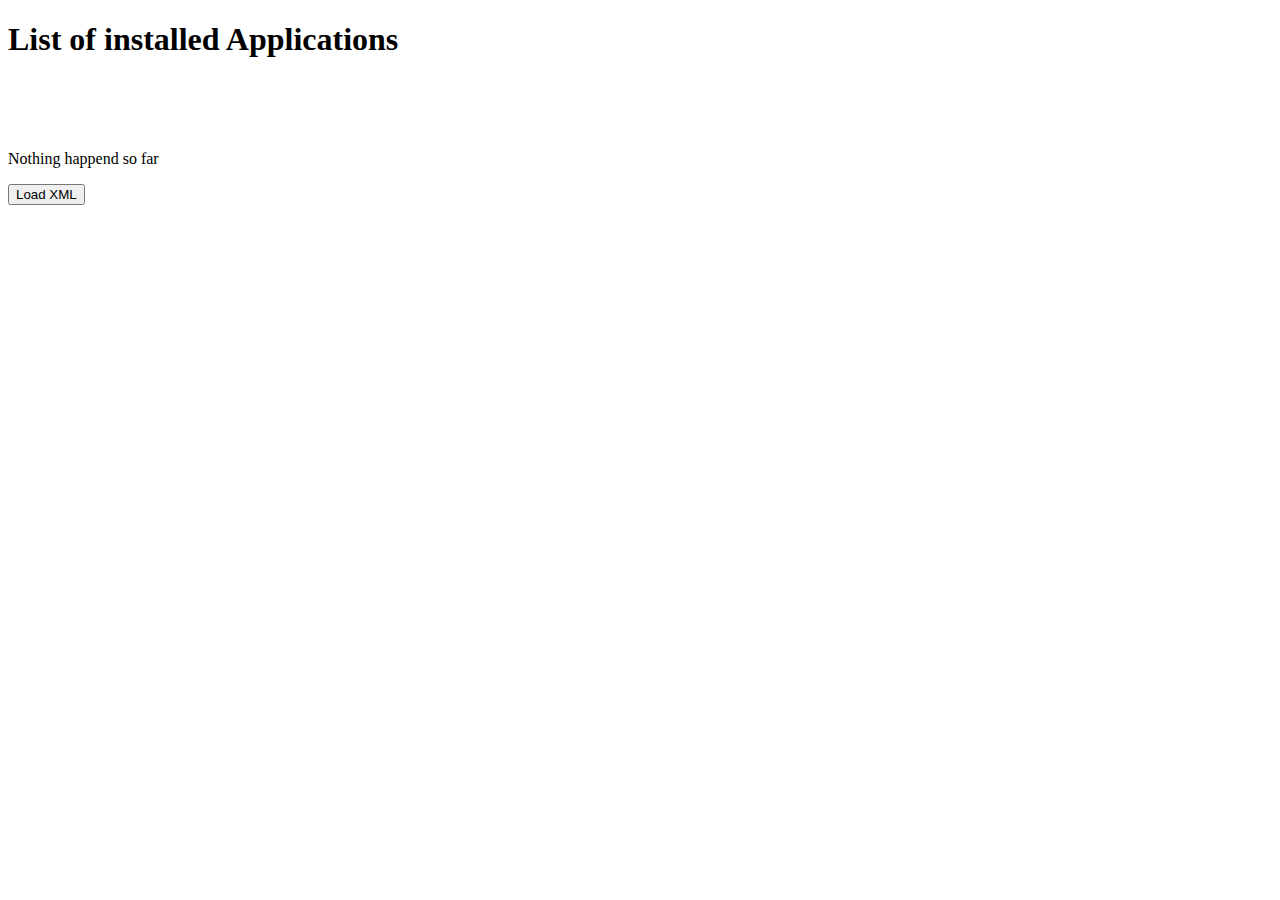
<file: htmlInterface/index.html>
<!DOCTYPE html>
<html>
<body>

<h1>List of installed Applications</h1>

<script type="text/javascript">
	<!--
	// Check for the various File API support.
	if (window.File && window.FileReader && window.FileList && window.Blob) {
		// Great success! All the File APIs are supported.
	} else {
		alert('The File APIs are not fully supported by your browser,\nbut they are needed.');
	}
	//-->
</script>


<p id=apps></p>
<br> <br> <br>
<p id=status>Nothing happend so far</p>

<button type="button" onclick="loadXML()">Load XML</button>

<script type="text/javascript">
	<!--
	function loadXML() {
		var xmlDoc=document.implementation.createDocument("","",null);
		xmlDoc.load("LOCAL_appdata.xml");
		xmlDoc.onload=myFunction
	}
	function myFunction() {
		document.getElementById("status").innerHTML="Sucessfully loaded XML";
		
	}
	//-->
</script>

</body>
</html>
</file>
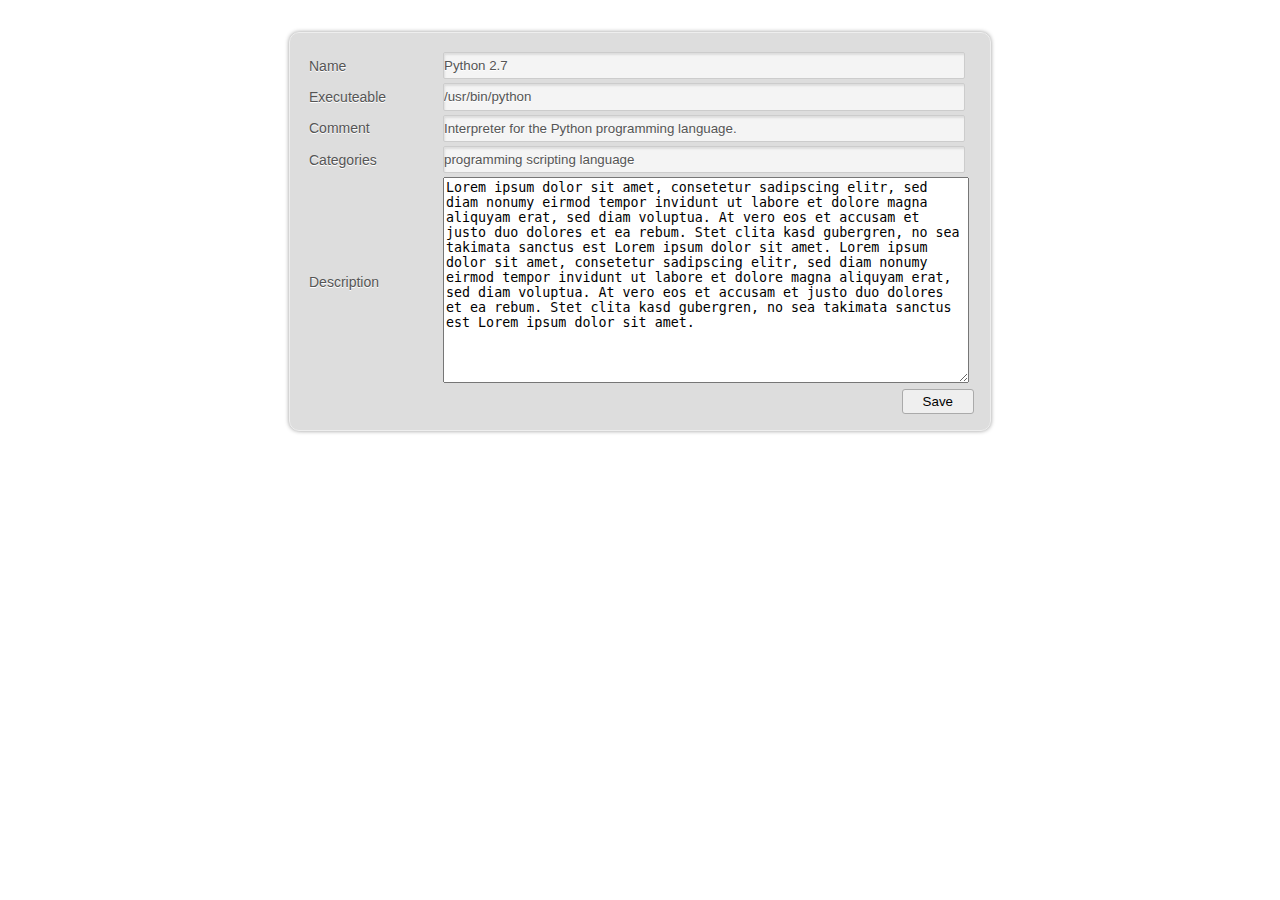
<file: htmlInterface/appview/appview-options.html>
<!DOCTYPE html>
<html>
	<head>
		<link rel="stylesheet" href="css/main.css" type="text/css" />
		<link rel="stylesheet" href="css/appview.css" type="text/css" />
		<link rel="stylesheet" href="css/appview-options.css" type="text/css" />
	</head>
	<body>
		<div class="opt-content-view"><div>
			<table>
				<tr>
					<td>Name</td>
					<td><input name="app-name" value="Python 2.7" /></td>
				</tr>
				<tr>
					<td>Executeable</td>
					<td><input name="app-exec" value="/usr/bin/python" /></td>
				</tr>
				<tr>
					<td>Comment</td>
					<td><input name="app-comment" value="Interpreter for the Python programming language." /></td>
				</tr>
				<tr>
					<td>Categories</td>
					<td>
						<input name="app-categories" value="programming scripting language"/>
				</tr>
				<tr>
					<td>Description</td>
					<td>
						<textarea name="app-description">Lorem ipsum dolor sit amet, consetetur sadipscing elitr, sed diam nonumy eirmod tempor invidunt ut labore et dolore magna aliquyam erat, sed diam voluptua. At vero eos et accusam et justo duo dolores et ea rebum. Stet clita kasd gubergren, no sea takimata sanctus est Lorem ipsum dolor sit amet. Lorem ipsum dolor sit amet, consetetur sadipscing elitr, sed diam nonumy eirmod tempor invidunt ut labore et dolore magna aliquyam erat, sed diam voluptua. At vero eos et accusam et justo duo dolores et ea rebum. Stet clita kasd gubergren, no sea takimata sanctus est Lorem ipsum dolor sit amet. </textarea>
					</td>
				</tr>
			</table>
			<button class="yaaal-btn fr">Save</button>
			<div class="cl"></div>
		</div></div>
	</body>
</html>
</file>
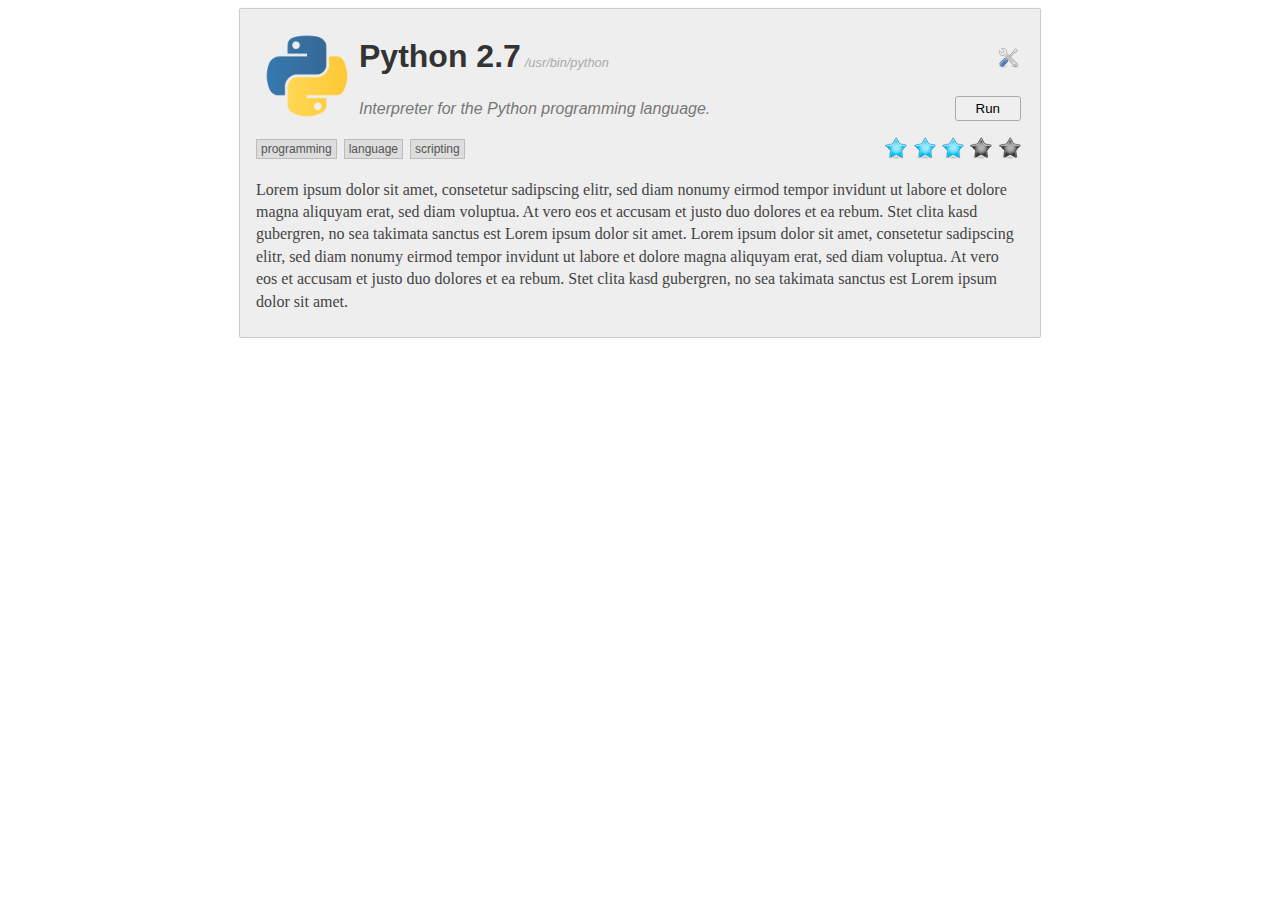
<file: htmlInterface/appview/appview.html>
<!DOCTYPE html>
<html>
	<head>
		<link rel="stylesheet" href="css/main.css" type="text/css" />
		<link rel="stylesheet" href="css/appview.css" type="text/css" />
		<link rel="stylesheet" href="css/appview-options.css" type="text/css" />
		<script src="http://code.jquery.com/jquery-1.7.2.min.js"></script>
		<script src="js/appview.js"></script>
	</head>
	<body>
		<div class="app-content-view" style="position: relative;"><div>
			<table>
				<col width="96px">
				<tr>
					<td rowspan="2">
						<img class="app-icon" src="img/python-icon.png" alt="">
					</td>
					<td>
						<span class="app-title">Python 2.7</span>
						<span class="app-title-path">/usr/bin/python</span>
					</td>
					<td>
						<div class="app-options-icon" onclick="optionsPressed(this, event)"/>
					</td>
				</tr>
				<tr>
					<td>
						<span class="app-comment">Interpreter for the Python programming language.</span>
					</td>
					<td>
						<button class="yaaal-btn fr">Run</button>
					</td>
				</tr>
			</table>

			<div class="app-subbar">
				<div class="app-categories">
					<span>programming</span>
					<span>language</span>
					<span>scripting</span>
				</div>
				<div class="app-rating">
					<ul>
						<li class="active"></li>
						<li class="active"></li>
						<li class="active"></li>
						<li></li>
						<li></li>
				</div>
			</div>
			<div class="cl"></div>

			<div class="app-description"><div>
				Lorem ipsum dolor sit amet, consetetur sadipscing elitr, sed diam nonumy eirmod tempor invidunt ut labore et dolore magna aliquyam erat, sed diam voluptua. At vero eos et accusam et justo duo dolores et ea rebum. Stet clita kasd gubergren, no sea takimata sanctus est Lorem ipsum dolor sit amet. Lorem ipsum dolor sit amet, consetetur sadipscing elitr, sed diam nonumy eirmod tempor invidunt ut labore et dolore magna aliquyam erat, sed diam voluptua. At vero eos et accusam et justo duo dolores et ea rebum. Stet clita kasd gubergren, no sea takimata sanctus est Lorem ipsum dolor sit amet.
			</div></div>
		</div></div>

		<div id="options" hidden="true" onclick="cancelOptions(this, event);">
			<div class="opt-content-view" onclick="$.event.fix(event).stopPropagation();"><div>
				<table>
					<tr>
						<td>Name</td>
						<td><input name="app-name" value="Python 2.7" /></td>
					</tr>
					<tr>
						<td>Executeable</td>
						<td><input name="app-exec" value="/usr/bin/python" /></td>
					</tr>
					<tr>
						<td>Comment</td>
						<td><input name="app-comment" value="Interpreter for the Python programming language." /></td>
					</tr>
					<tr>
						<td>Categories</td>
						<td>
							<input name="app-categories" value="programming scripting language"/>
					</tr>
					<tr>
						<td>Description</td>
						<td>
							<textarea name="app-description">Lorem ipsum dolor sit amet, consetetur sadipscing elitr, sed diam nonumy eirmod tempor invidunt ut labore et dolore magna aliquyam erat, sed diam voluptua. At vero eos et accusam et justo duo dolores et ea rebum. Stet clita kasd gubergren, no sea takimata sanctus est Lorem ipsum dolor sit amet. Lorem ipsum dolor sit amet, consetetur sadipscing elitr, sed diam nonumy eirmod tempor invidunt ut labore et dolore magna aliquyam erat, sed diam voluptua. At vero eos et accusam et justo duo dolores et ea rebum. Stet clita kasd gubergren, no sea takimata sanctus est Lorem ipsum dolor sit amet. </textarea>
						</td>
					</tr>
				</table>
				<button class="yaaal-btn fl" onclick="cancelOptions(this, event)">Cancel</button>
				<button class="yaaal-btn fr" onclick="saveOptions(this, event)">Save</button>
				<div class="cl"></div>
			</div></div>
		</div>
		
		</body>

</html>
</file>
<file: htmlInterface/appview/css/main.css>
.yaaal-btn {
	padding: 0.3em 1.5em;
	background-image: -moz-linear-gradient(top, #f4f4f4, #e4e4e4);
	border: 1px solid #aaa;
	border-radius: 3px;
}
.yaaal-btn:hover {
	border-color: #3af;
	box-shadow: 0 0 2px #ddd;
}
.yaaal-btn:active {
	box-shadow: 0 0 2px #ddd, inset 1px 2px 2px #ccc;
}

.fl {
	float: left;
}
.fr {
	float: right;
}
.cl {
	clear: both;
}
</file>
<file: htmlInterface/appview/css/appview.css>
.app-content-view {
	width: 800px;
	margin: auto;
	background-color: #eee;
	color: #333;
	border: 1px solid #ccc;
	box-shadow: 0 0 3px #eee;
	border-radius: 2px;
}
.app-content-view > div {
	padding: 1em;
}
.app-content-view > div > table {
	width: 100%;
}
.app-content-view > div > table > td:first-child {
	table-layout: fixed;
}
.app-icon {
	width: 96px;
}
.app-title {
	font: 2em "Arial", "sans-serif";
	font-weight: bold;
}
.app-title-path {
	font: 0.8em "Arial";
	font-style: italic;
	color: #aaa;
}
.app-comment {
	font: 1em "Arial", "sans-serif";
	font-style: italic;
	color: #777;
}
.app-description {
	margin: 1em 0 0.5em;
	font: 16px/1.4 "Georgia";
	color: #444;
}
.app-categories {
	margin: 0.9em 0 0.2em;
	font: 12px "Arial";
	color: #555;
	float: left;
}
.app-categories > span {
	margin-right: 0.3em;
	padding: 2px 4px;
	background-color: #ddd;
	border: 1px solid #bbb;
}
.app-categories > span:hover {
	background-color: #eee;
	cursor: pointer;
}
.app-options-icon {
	background-image: url("../img/gnome-options.png");
	width: 24px;
	height: 24px;
	display: block;
	float: right;
}
.app-options-icon:hover {
	background-image: url("../img/gnome-options-hover.png");
	cursor: pointer;
}
.app-rating > ul {
	padding: 0.2em 0 0 0;
	margin: 0;
	float: right;
}
.app-rating > ul > li {
	list-style: none;
	width: 22px;
	height: 22px;
	margin: 0.2em;
	float: left;
	display: block;
	background-image: url("../img/rating-star.png");
}
.app-rating > ul > li.active {
	background-image: url("../img/rating-star-active.png");
}
</file>
<file: htmlInterface/appview/css/appview-options.css>
#options {
	position: absolute;
	left: 0;
	top: 0;
	right: 0;
	bottom: 0;
	background-color: rgba(0, 0, 0, 0.2);
}
.opt-content-view {
	width: 700px;
	margin: 2em auto;
	background-color: #ddd;
	border: 1px solid #eee;
	border-radius: 10px;
	box-shadow: 0 0 4px #999;
}
.opt-content-view > div {
	padding: 1em;
}
.opt-content-view > div table {
	font: 14px "Arial";
	table-layout: fixed;
}
.opt-content-view > div table td:first-child {
	width: 130px;
	color: #555;
	text-shadow: 0px 1px #fff;
}
.opt-content-view > div table td:last-child {
	width: 520px;
}
.opt-content-view input {
	padding: 0.2em 0em;
	width: 100%;
	height: 1.5em;
	font-size: 16px "Arial";
	border: 1px solid #ccc;
	background-color: #f4f4f4;
	box-shadow: inset 1px 2px 2px #ddd;
	color: #555;
	text-shadow: 0px 1px #fff;
	border-radius: 2px;
}
.opt-content-view textarea {
	width: 100%;
	min-height: 200px;
}
</file>
